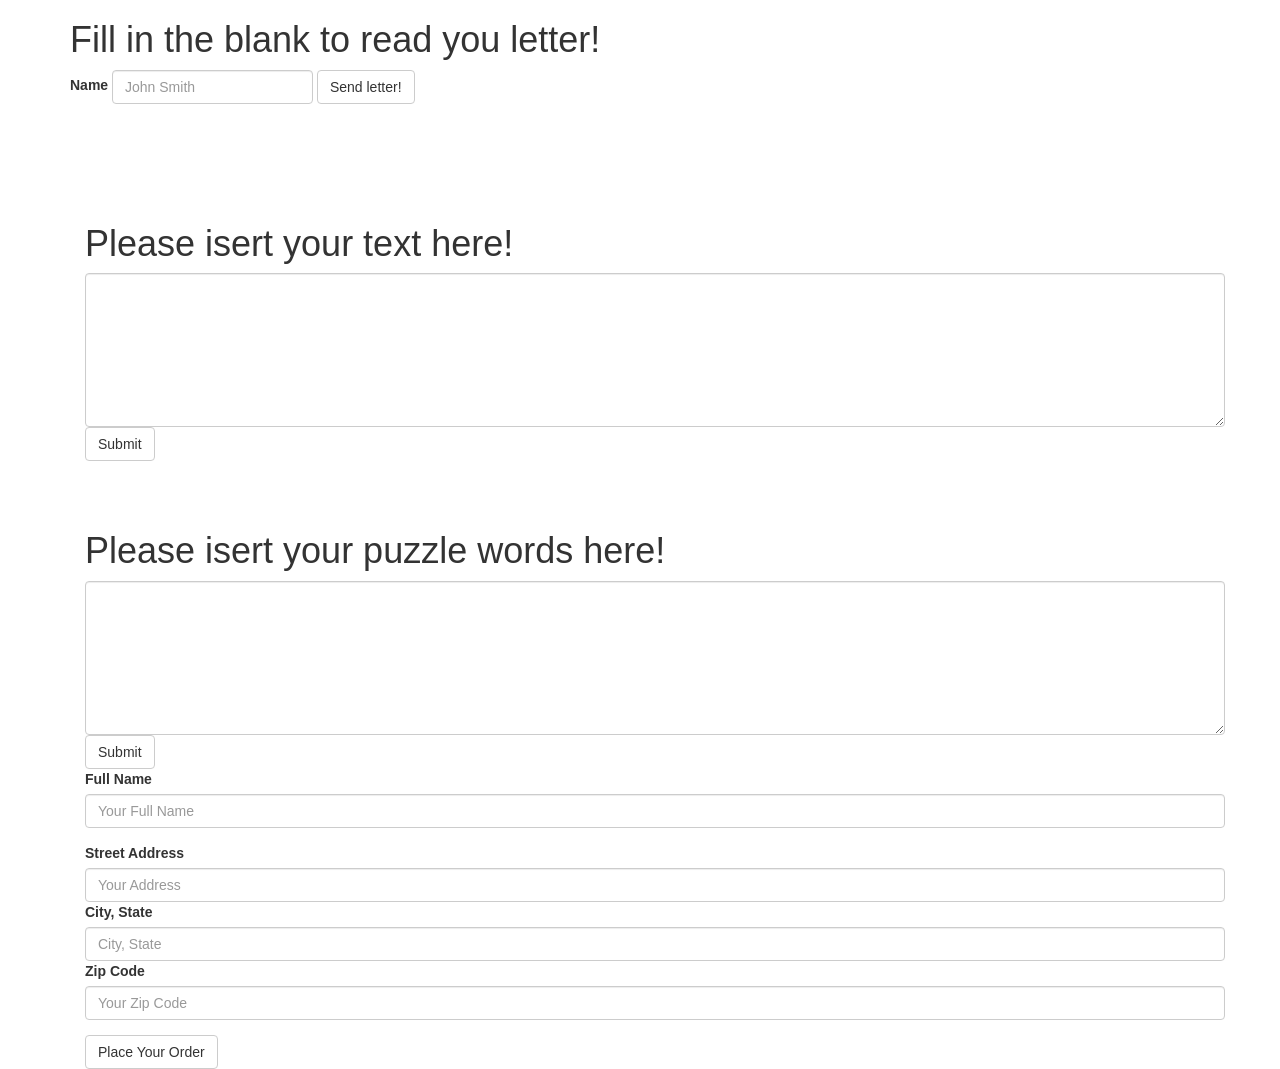
<file: index.html>
<!DOCTYPE html>
<html lang="en" dir="ltr">
  <head>
    <meta charset="utf-8">
    <title>forms</title>
    <link rel="stylesheet" href="css/bootstrap.css">
    <link rel="stylesheet" href="css/styles.css">
    <script src="js/jquery-3.3.1.js"></script>
    <script src="js/scripts.js"></script>
  </head>
  <body>
    <div class="container">
      <div id="blanks">
        <h1>Fill in the blank to read you letter!</h1>
        <form class="form-inline">
          <div class="form-group">
            <label for="inputName">Name</label>
            <input type="text" class="form-control" id="inputName" placeholder="John Smith">
          </div>
          <button type="submit" class="btn btn-default">Send letter!</button>
        </form>
      </div>


<div id="letter">
  <br>
  <address>
  <strong>Epicodus</strong><br>
  1402 3rd Ave Suite 505<br>
  Seattle, WA 98101<br>
  <abbr title="Phone">P:</abbr> (123) 456-7890
</address>
<address>
  <strong class=person1>Full Name</strong><br>
  <a href="mailto:#"><span class="person1">first.last</span>@example.com</a>
</address>
  <p>Dear, <span class=person1></span> </p>
    <p>Lorem ipsum dolor sit amet, consectetur adipisicing elit, sed do eiusmod tempor incididunt ut labore et dolore magna aliqua. Ut enim ad minim veniam, quis nostrud exercitation ullamco laboris nisi ut aliquip ex ea commodo consequat. Duis aute irure dolor in reprehenderit in voluptate velit esse cillum dolore eu fugiat nulla pariatur.
    <p>Excepteur sint occaecat cupidatat non proident, sunt in culpa qui officia deserunt mollit anim id est laborum.Lorem ipsum dolor sit amet, consectetur adipisicing elit, sed do eiusmod tempor incididunt ut labore et dolore magna aliqua.
    </p>
    <p>Ut enim ad minim veniam, quis nostrud exercitation ullamco laboris nisi ut aliquip ex ea commodo consequat. Duis aute irure dolor in reprehenderit in voluptate velit esse cillum dolore eu fugiat nulla pariatur. Excepteur sint occaecat cupidatat non proident, sunt in culpa qui officia deserunt mollit anim id est laborum.</p>
    <footer> <cite title="Source Title">Sincerely yours,</cite></footer>
    <footer> <cite title="Source Title">Author</cite></footer>
</div>


<div class="container" id=textarea>
  <h1>Please isert your text here!</h1>
  <textarea class="form-control" rows="7" id="text-input"></textarea>
  <button type="button" class="btn btn-default" id="click-submit">Submit</button>
</div>

<div class="container" >
  <h1>Please isert your puzzle words here!</h1>
  <textarea class="form-control" rows="7" id="string-input"></textarea>
  <button type="button" class="btn btn-default" id="submit">Submit</button>
</div>


<div class="container" id="order">
  <form>
    <div class="form-group">
      <label for="fullName">Full Name</label>
      <input type="text" class="form-control" id="fullName" placeholder="Your Full Name">
    </div>
    <div class="form-group">
      <label for="address">Street Address</label>
      <input type="text" class="form-control" id="address" placeholder="Your Address">
      <label for="address">City, State</label>
      <input type="text" class="form-control" id="city" placeholder="City, State">
      <label for="address">Zip Code</label>
      <input type="text" class="form-control" id="zipcode" placeholder="Your Zip Code">
    </div>
    <button type="submit" class="btn btn-default">Place Your Order</button>
  </form>
</div>
<div class="container" id="receipt">
  <table class="table table-striped">
    <thead>
        <tr>
            <th colspan="2">Thank you <span class=customer></span>, for your Order</th>
        </tr>
    </thead>
    <tbody>
        <tr>
            <td id=merchandise>Merchandise</td>
            <td ><span id=quantity>Qty</span></td>
            <td ><span id=unit-price>Price</span></td>
            <td ><span id=total-price>Total Amount</span></td>
        </tr>
        <tr>
            <td id=merchandise>Merchandise</td>
            <td ><span id=quantity>Qty</span></td>
            <td ><span id=unit-price>Price</span></td>
            <td ><span id=total-price>Total Amount</span></td>
        </tr>
        <tr>
            <td id=merchandise>Merchandise</td>
            <td ><span id=quantity>Qty</span></td>
            <td ><span id=unit-price>Price</span></td>
            <td ><span id=total-price>Total Amount</span></td>
        </tr>

    </tbody>

</table>
</div>
</div>


  </body>
</html>
</file>
<file: css/styles.css>
#letter {
  display: none;
}
#textarea {
  margin-top: 100px;
  margin-bottom: 50px;
}
.uppercaseText{
  text-transform: uppercase;
}

#order-form {
  margin-top: 100px;
}

#receipt{
  display: none ;
}
</file>
